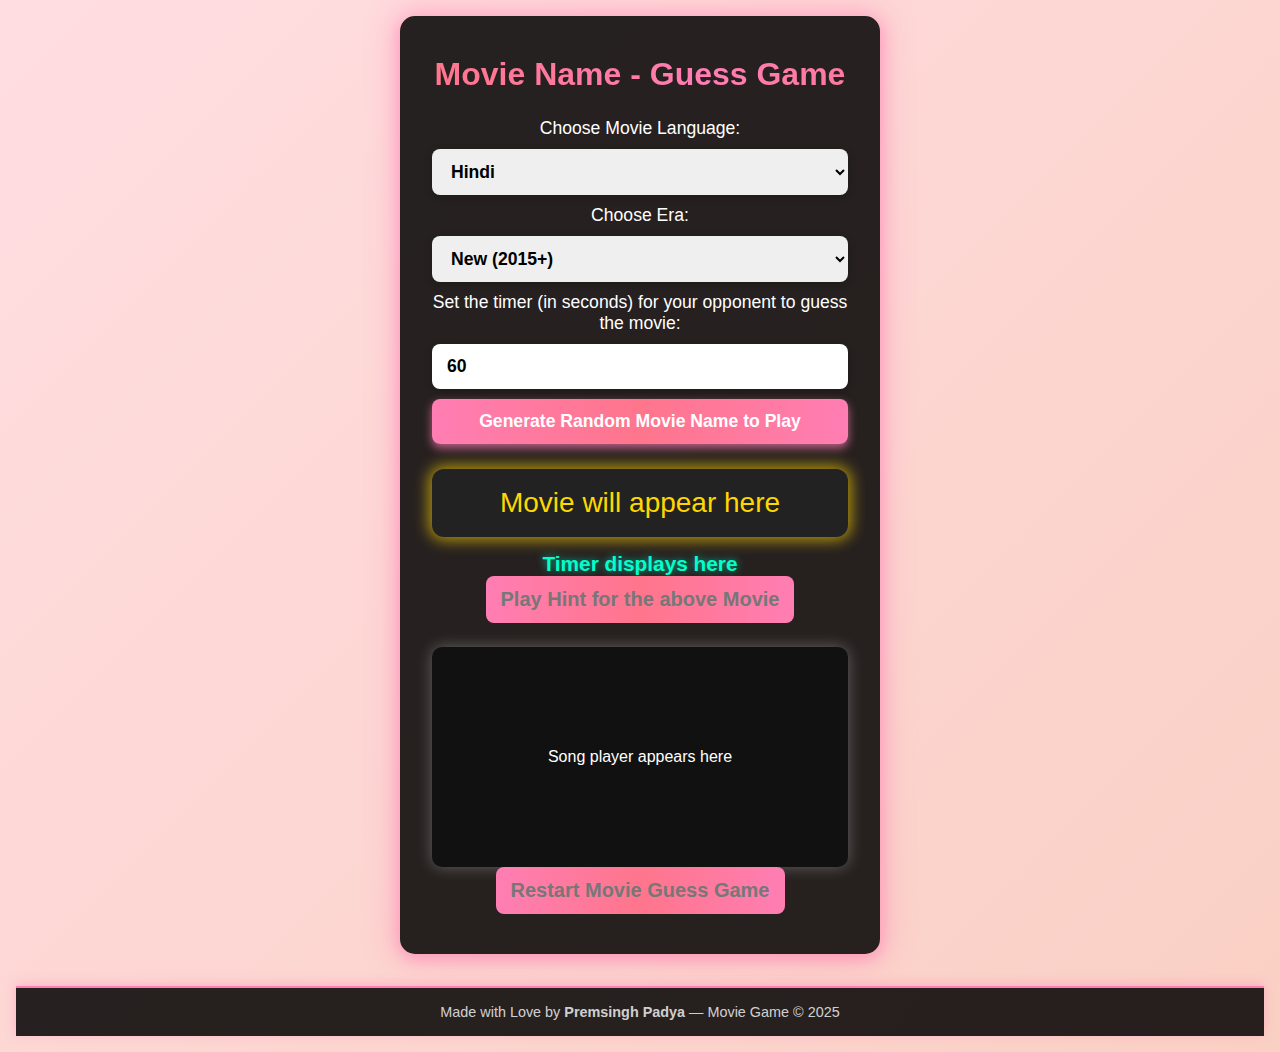
<file: index.html>
<!--
  Movie Charades Game — Proprietary Software
  Copyright (c) 2025 Premsingh Padya
  All rights reserved.

  Unauthorized copying, modification, distribution, or use of this file,
  in whole or in part, is strictly prohibited without the prior written
  consent of the author.

  Contact: premsinghpadya944@gmail.com
-->


<!DOCTYPE html>
<html lang="en">
<head>
  <meta charset="UTF-8" />
  <meta name="viewport" content="width=device-width, initial-scale=1.0"/>
  <title>Premsingh Padya's Movie Charades Game - Guess Movies with Music!</title>

  <!-- Meta Info -->
  <meta name="description" content="Play the ultimate Movie Charades Game with your friends! Randomly generate movie names by language and era, set a custom timer, and use song hints!" />
  <meta name="keywords" content="Movie Charades, Bollywood, Tollywood, Guess Movie Game, Indian Movie Game" />
  <meta name="author" content="Premsingh Padya" />

  <!-- Open Graph -->
  <meta property="og:title" content="Movie Charades - Guess the Movie with Songs!" />
  <meta property="og:description" content="Guess random movies from different Indian languages with song hints!" />
  <meta property="og:image" content="https://premsinghpadyalc.github.io/moviegame/assets/banner.png" />
  <meta property="og:url" content="https://premsinghpadyalc.github.io/moviegame/" />
  <meta property="og:type" content="website" />

  <!-- Twitter -->
  <meta name="twitter:card" content="summary_large_image" />
  <meta name="twitter:title" content="Movie Charades Game - Play with Music!" />
  <meta name="twitter:description" content="Play guessing game with movies and song hints!" />
  <meta name="twitter:image" content="https://premsinghpadyalc.github.io/moviegame/assets/banner.png" />

  <!-- Favicon & Styles -->
  <link rel="icon" type="image/x-icon" href="favicon.ico" />
  <link rel="stylesheet" href="style.css" />
</head>

<body>
  <div class="container">
    <h1>Movie Name - Guess Game</h1>

    <div class="controls">
      <label for="language">Choose Movie Language:</label>
      <select id="language" aria-label="Select Movie Language">
        <option value="hi">Hindi</option>
        <option value="te">Telugu</option>
        <option value="ta">Tamil</option>
        <option value="kn">Kannada</option>
        <option value="ml">Malayalam</option>
        <option value="en">English</option>
        <option value="pa">Punjabi</option>
        <option value="gu">Gujarati</option>
      </select>

      <label for="era">Choose Era:</label>
      <select id="era" aria-label="Select Era">
        <option value="new">New (2015+)</option>
        <option value="old">Old (1950–2014)</option>
      </select>

      <label for="timerInput">Set the timer (in seconds) for your opponent to guess the movie:</label>
      <input type="number" id="timerInput" min="10" max="300" value="60" />

      <div class="buttons">
        <button id="startBtn">Generate Random Movie Name to Play</button>
      </div>
    </div>

    <div id="movieName" class="output-box"> Movie will appear here</div>
    <div id="timer" class="output-box"> Timer displays here</div>
        <div class="buttons">
        <button id="playHintBtn" disabled> Play Hint for the above Movie</button>
    </div>
    <div id="songPlayer" class="output-box"> Song player appears here</div>
    
    <div class="buttons">
        <button id="stopBtn" disabled> Restart Movie Guess Game</button>
    </div>
  </div>

  <footer>
    Made with Love by <strong>Premsingh Padya</strong> — Movie Game © 2025
  </footer>

  <script type="module" src="script.js"></script>
</body>
</html>
</file>
<file: style.css>
/* Reset and Base */
* {
  box-sizing: border-box;
  margin: 0;
  padding: 0;
}

body {
  font-family: 'Segoe UI', Tahoma, Geneva, Verdana, sans-serif;
  background: linear-gradient(-45deg, #ffecd2, #fcb69f, #ff9a9e, #fad0c4, #ffdde1);
  background-size: 400% 400%;
  animation: bgShift 15s ease infinite;
  min-height: 100vh;
  display: flex;
  flex-direction: column;
  align-items: center;
  justify-content: center;
  padding: 1rem;
}

@keyframes bgShift {
  0% { background-position: 0% 50%; }
  50% { background-position: 100% 50%; }
  100% { background-position: 0% 50%; }
}

/* Main Container */
.container {
  background-color: rgba(0, 0, 0, 0.85);
  color: white;
  padding: 2.5rem 2rem;
  border-radius: 15px;
  width: 100%;
  max-width: 480px;
  text-align: center;
  box-shadow:
    0 4px 15px rgba(255, 126, 179, 0.6),
    0 0 30px 5px rgba(255, 126, 179, 0.4);
  transition: box-shadow 0.3s ease;
}

.container:hover {
  box-shadow:
    0 6px 20px rgba(255, 126, 179, 0.8),
    0 0 40px 8px rgba(255, 126, 179, 0.6);
}

/* Heading */
h1 {
  font-size: 2rem;
  margin-bottom: 25px;
  font-weight: 900;
  background: linear-gradient(90deg, #ff758c, #ff7eb3, #ff758c, #ff7eb3);
  background-size: 200% 100%;
  animation: gradientShift 4s ease infinite;
  -webkit-background-clip: text;
  -webkit-text-fill-color: transparent;
}

@keyframes gradientShift {
  0% { background-position: 0% 50%; }
  50% { background-position: 100% 50%; }
  100% { background-position: 0% 50%; }
}

/* Form Controls */
.controls label,
.controls select,
.controls input,
.controls button {
  margin: 10px 0;
  display: block;
  width: 100%;
  font-size: 1.1rem;
}

select,
input[type="number"],
button {
  padding: 12px 15px;
  border-radius: 8px;
  border: none;
  font-weight: 600;
  transition: background 0.3s ease, box-shadow 0.3s ease;
  box-shadow: 0 2px 8px rgba(0, 0, 0, 0.2);
}

select:focus,
input[type="number"]:focus {
  outline: none;
  box-shadow: 0 0 8px 3px #ff7eb3;
  background-color: #fff0f5;
}

/* Buttons */
button {
  background: linear-gradient(90deg, #ff7eb3, #ff758c, #ff7eb3);
  color: white;
  cursor: pointer;
  font-size: 1.25rem;
  user-select: none;
  box-shadow: 0 4px 10px rgba(255, 126, 179, 0.7);
}

button:hover:not(:disabled) {
  background: linear-gradient(90deg, #ff9aac, #ff758c, #ff9aac);
  box-shadow: 0 6px 15px rgba(255, 126, 179, 0.9);
}

button:disabled {
  background-color: #ccc;
  color: #777;
  cursor: not-allowed;
  box-shadow: none;
}

/* Movie Display */
#movieName {
  font-size: 1.75rem;
  margin: 25px 0 15px;
  background-color: #222;
  padding: 18px 15px;
  border-radius: 12px;
  color: #ffd700;
  box-shadow: 0 0 15px 3px #ffd700aa;
  min-height: 60px;
  user-select: none;
  word-wrap: break-word;
}

/* Timer Display */
#timer {
  font-size: 1.3rem;
  color: #00ffcc;
  margin-top: 10px;
  font-weight: 700;
  text-shadow: 0 0 8px #00ffccaa;
}

/* Song Player */
#songPlayer {
  margin-top: 1.5rem;
  border-radius: 10px;
  overflow: hidden;
  box-shadow: 0 0 15px rgba(255, 255, 255, 0.3);
  background: #111;
  min-height: 220px;
  display: flex;
  justify-content: center;
  align-items: center;
}

/* Footer */
footer {
  margin-top: 2rem;
  padding: 1rem;
  text-align: center;
  background-color: rgba(0, 0, 0, 0.85);
  color: #ffffffcc;
  font-size: 0.9rem;
  font-weight: 500;
  border-top: 2px solid #ff7eb3;
  box-shadow: 0 -2px 10px rgba(255, 126, 179, 0.4);
  width: 100%;
}

/* Responsive */
@media (max-width: 600px) {
  h1 {
    font-size: 1.8rem;
  }

  #movieName {
    font-size: 1.4rem;
    min-height: 50px;
  }

  #timer {
    font-size: 1.1rem;
  }

  button, select, input[type="number"] {
    font-size: 1rem;
    padding: 10px;
  }

  #songPlayer {
    width: 100%;
    max-width: 100%;
  }

  footer {
    font-size: 0.75rem;
    padding: 0.7rem;
  }
}
</file>
